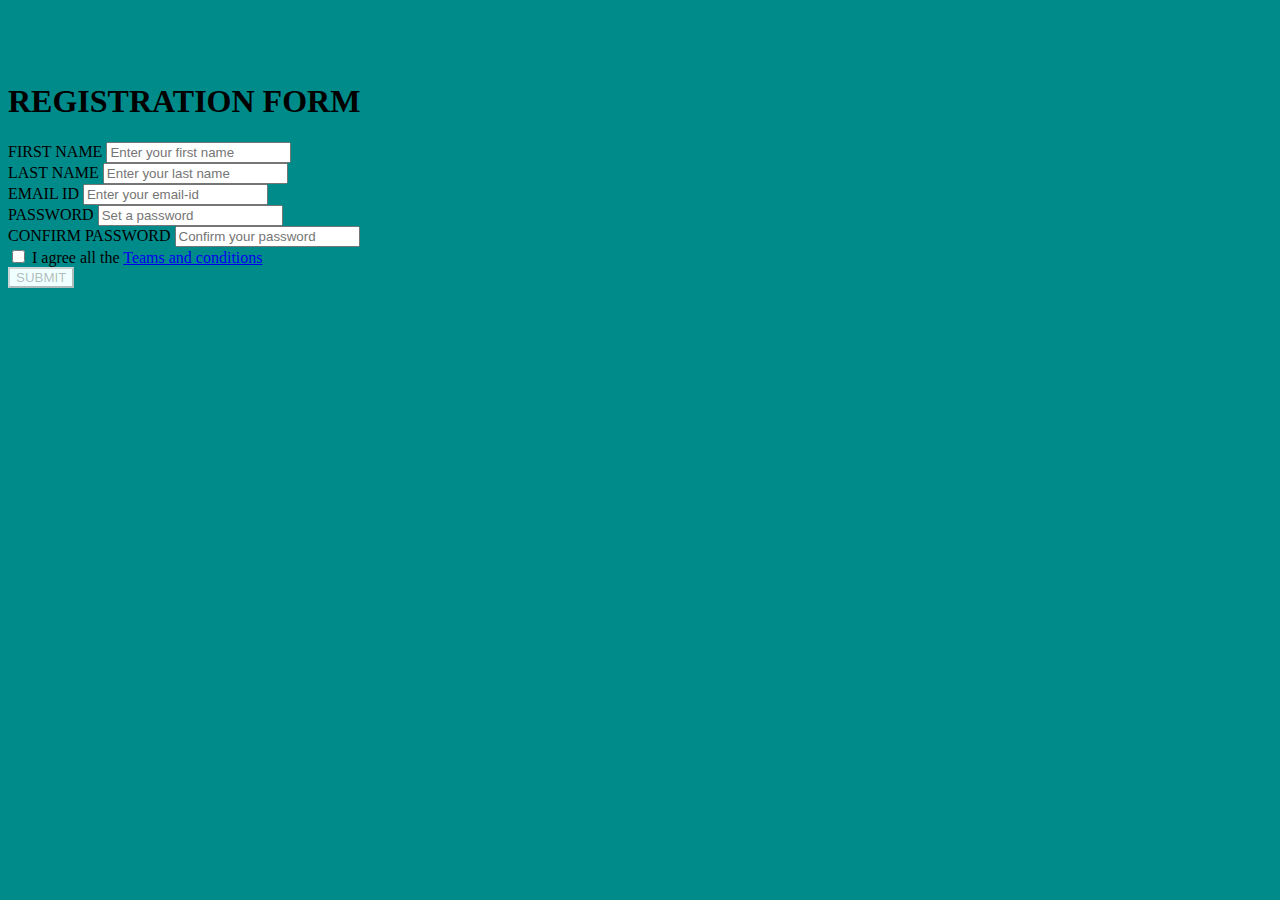
<file: AJAX FORM/index.html>
<!DOCTYPE html>
<html lang="en">

<head>
    <meta charset="UTF-8">
    <meta http-equiv="X-UA-Compatible" content="IE=edge">
    <meta name="viewport" content="width=device-width, initial-scale=1.0">
    <script src="https://cdn.jsdelivr.net/npm/bootstrap@5.1.3/dist/js/bootstrap.bundle.min.js"
        integrity="sha384-ka7Sk0Gln4gmtz2MlQnikT1wXgYsOg+OMhuP+IlRH9sENBO0LRn5q+8nbTov4+1p"
        crossorigin="anonymous"></script>
    <script src="https://cdn.jsdelivr.net/npm/@popperjs/core@2.10.2/dist/umd/popper.min.js"
        integrity="sha384-7+zCNj/IqJ95wo16oMtfsKbZ9ccEh31eOz1HGyDuCQ6wgnyJNSYdrPa03rtR1zdB"
        crossorigin="anonymous"></script>
    <script src="https://cdn.jsdelivr.net/npm/bootstrap@5.1.3/dist/js/bootstrap.min.js"
        integrity="sha384-QJHtvGhmr9XOIpI6YVutG+2QOK9T+ZnN4kzFN1RtK3zEFEIsxhlmWl5/YESvpZ13"
        crossorigin="anonymous"></script>
    <link href="https://cdn.jsdelivr.net/npm/bootstrap@5.1.3/dist/css/bootstrap.min.css" rel="stylesheet"
        integrity="sha384-1BmE4kWBq78iYhFldvKuhfTAU6auU8tT94WrHftjDbrCEXSU1oBoqyl2QvZ6jIW3" crossorigin="anonymous">

    <title>Document</title>
</head>

<body style="background-color:darkcyan">
    <div class="container">
        <div class="row">
            <div class="col-12">
                <br>
                <br>
                <br>
            </div>
        </div>
        <div class="row">
            <div class="col-3">

            </div>
            <div class="col-6">
                <form onkeyup="return create()">
                    <h1 class="text-center">REGISTRATION FORM</h1>
                    <div class="mb-3">
                        <label for="exampleInputfname" class="form-label">FIRST NAME</label>
                        <input type="text" class="form-control" id="fname" placeholder="Enter your first name">
                        <span id="fname_error" style="color: red; font-size: 15px;"></span>
                        <span id="fname_cr" style="color: green" style=" font-size: 15px;"></span>
                    </div>
                    <div class="mb-3">
                        <label for="exampleInputfname" class="form-label">LAST NAME</label>
                        <input type="text" class="form-control" id="lname" placeholder="Enter your last name">
                        <span id="lname_error" style="color: red;font-size: 15px;"></span>
                        <span id="lname_cr" style="color: green" style=" font-size: 15px;"> </span>
                    </div>
                    <div class="mb-3">
                        <label for="exampleInputfname" class="form-label">EMAIL ID</label>
                        <input type="email" class="form-control" id="email" placeholder="Enter your email-id">
                        <span id="email_error" style="color: red;font-size: 15px;"></span>
                        <span id="email_cr" style="color: green" style=" font-size: 15px;"></span>
                    </div>
                    <div class="mb-3">
                        <label for="exampleInputPassword1" class="form-label"> PASSWORD</label>
                        <input type="password" class="form-control" id="pass" placeholder="Set a password" name="pass">
                        <span id="pass_error" style="color: red;font-size: 15px;"></span>
                        <span id="pass_cr" style="color: green" style=" font-size: 15px;"></span>
                    </div>
                    <div class="mb-3">
                        <label for="exampleInputPassword2" class="form-label">CONFIRM PASSWORD</label>
                        <input type="password" class="form-control" id="passc" placeholder="Confirm your password"
                            name="passc">
                        <span id="passc_error" style="color: red;font-size: 15px;"></span>
                        <span id="passc_cr" style="color: green" style=" font-size: 15px;"></span>
                        </td>
                    </div>
                    <div class="mb-3">
                        <input type="checkbox" id="cbox" name="box"  onclick="terms_changed(this)" />
                        <!-- onchange="document.getElementById('sbtn').disabled=false;" -->

                        I agree all the <a href="Teams and conditions">Teams and conditions </a>
                    </div>
                    <div class="mb-3 ">
                        <button type="button" id="sbtn" disabled="true" onclick="load()"
                            style="background-color:azure;">SUBMIT </button>
                    </div>
                </form>
            </div>
            <div class="col-3">

            </div>
        </div>
    </div>

    <script>
        function load() {
            let fname = document.getElementById("fname").value;
            let lname = document.getElementById("lname").value;
            let email = document.getElementById("email").value;
            let pass = document.getElementById("pass").value;
            let passc = document.getElementById("passc").value;

            var letters = /^[A-Z]+[^0-9][a-z]+[^0-9]{1,10}$/;
            var emailll = /^([a-zA-Z0-9_\.\-])+\@(([a-zA-Z0-9\-])+\.)+([a-zA-Z0-9]{2,4})+$/;

            if (fname == '' && lname == '' && email == '' && pass == '' && passc == '') {
                //     alert("Must filled each details");
                document.getElementById("fname_error").innerHTML = "* this details must be filled";
                document.getElementById("lname_error").innerHTML = "* this details must be filled";
                document.getElementById("email_error").innerHTML = "* this details must be filled";
                document.getElementById("pass_error").innerHTML = "* this details must be filled";
                document.getElementById("passc_error").innerHTML = "* this details must be filled";
            }

           else if (fname == '') {
                document.getElementById("fname_error").innerHTML = "* this details must be filled";
                document.getElementById("fname_cr").innerHTML = "";

                document.getElementById("lname_error").innerHTML = "* this details must be filled";
                document.getElementById("lname_cr").innerHTML = "";

                document.getElementById("email_error").innerHTML = "* this details must be filled";
                document.getElementById("email_cr").innerHTML = "";

                document.getElementById("pass_error").innerHTML = "this details must be filled";
                document.getElementById("pass_cr").innerHTML = "";

                document.getElementById("passc_error").innerHTML = "this details must be filled";
                document.getElementById("passc_cr").innerHTML = "";
            }
            else if (!letters.test(fname)) {
                // alert("First Name is incorrect must contain alphabets only");
                document.getElementById("fname_error").innerHTML = "First letter should be CAPITAL, alphabets are only allow, should have more than 3 letters";
                document.getElementById("fname_cr").innerHTML = "";

                document.getElementById("lname_error").innerHTML = "";
                document.getElementById("lname_cr").innerHTML = "";

                document.getElementById("email_error").innerHTML = "";
                document.getElementById("email_cr").innerHTML = "";

                document.getElementById("pass_error").innerHTML = "";
                document.getElementById("pass_cr").innerHTML = "";

                document.getElementById("passc_error").innerHTML = ""
                document.getElementById("passc_cr").innerHTML = "";

            }
            // last name 
            else if (lname == '') {
                document.getElementById("fname_error").innerHTML = "";
                document.getElementById("fname_cr").innerHTML = "Success";

                document.getElementById("lname_error").innerHTML = "* this details must be filled";
                document.getElementById("lname_cr").innerHTML = "";

                document.getElementById("email_error").innerHTML = "this details must be filled";
                document.getElementById("email_cr").innerHTML = "";

                document.getElementById("pass_error").innerHTML = "this details must be filled";
                document.getElementById("pass_cr").innerHTML = "";

                document.getElementById("passc_error").innerHTML = "this details must be filled";
                document.getElementById("passc_cr").innerHTML = "";
            }
            else if (!letters.test(lname)) {
                // alert("Last Name is incorrect must contain alphabets only");
                document.getElementById("fname_error").innerHTML = "";
                document.getElementById("fname_cr").innerHTML = "Success";

                document.getElementById("lname_error").innerHTML = "First letter should be CAPITAL, alphabets are only allow, should have more than 3 letters";
                document.getElementById("lname_cr").innerHTML = "";

                document.getElementById("email_error").innerHTML = "";
                document.getElementById("email_cr").innerHTML = "";

                document.getElementById("pass_error").innerHTML = "";
                document.getElementById("pass_cr").innerHTML = "";

                document.getElementById("passc_error").innerHTML = "";
                document.getElementById("passc_cr").innerHTML = "";
            }
            // email        
            else if (email == '') {
                document.getElementById("fname_error").innerHTML = "";
                document.getElementById("fname_cr").innerHTML = "Success";

                document.getElementById("lname_error").innerHTML = "";
                document.getElementById("lname_cr").innerHTML = "Success";

                document.getElementById("email_error").innerHTML = "* this details must be filled";
                document.getElementById("email_cr").innerHTML = "";

                document.getElementById("pass_error").innerHTML = "this details must be filled";
                document.getElementById("pass_cr").innerHTML = "";

                document.getElementById("passc_error").innerHTML = "this details must be filled";
                document.getElementById("passc_cr").innerHTML = "";
            }
            else if (!emailll.test(email)) {
                // alert('Invalid email format please enter valid email id');
                document.getElementById("fname_error").innerHTML = "";
                document.getElementById("fname_cr").innerHTML = "Success";

                document.getElementById("lname_error").innerHTML = "";
                document.getElementById("lname_cr").innerHTML = "Success";

                document.getElementById("email_error").innerHTML = "Invalid email format please enter valid email id";
                document.getElementById("email_cr").innerHTML = "";

                document.getElementById("pass_error").innerHTML = "";
                document.getElementById("pass_cr").innerHTML = "";

                document.getElementById("passc_error").innerHTML = "";
                document.getElementById("passc_cr").innerHTML = "";
            }
            // password
            else if (pass == '') {
                document.getElementById("fname_error").innerHTML = "";
                document.getElementById("fname_cr").innerHTML = "Success";

                document.getElementById("lname_error").innerHTML = "";
                document.getElementById("lname_cr").innerHTML = "Success";

                document.getElementById("email_error").innerHTML = "";
                document.getElementById("email_cr").innerHTML = "Success";

                document.getElementById("pass_error").innerHTML = "* this details must be filled";
                document.getElementById("pass_cr").innerHTML = "";

                document.getElementById("passc_error").innerHTML = "this details must be filled";
                document.getElementById("passc_cr").innerHTML = "";
            }
            else if (document.getElementById("pass").value.length > 12) {
                // alert("Maximum length of password is 12");
                document.getElementById("fname_error").innerHTML = "";
                document.getElementById("fname_cr").innerHTML = "Success";

                document.getElementById("lname_error").innerHTML = "";
                document.getElementById("lname_cr").innerHTML = "Success";

                document.getElementById("email_error").innerHTML = "";
                document.getElementById("email_cr").innerHTML = "Success";

                document.getElementById("pass_error").innerHTML = "Maximum length of password is 12";
                document.getElementById("pass_cr").innerHTML = "";

                document.getElementById("passc_error").innerHTML = "";
                document.getElementById("passc_cr").innerHTML = "";
            }
            else if (document.getElementById("pass").value.length < 6) {
                // alert("Minimum length of password is 6");
                document.getElementById("fname_error").innerHTML = "";
                document.getElementById("fname_cr").innerHTML = "Success";

                document.getElementById("lname_error").innerHTML = "";
                document.getElementById("lname_cr").innerHTML = "Success";

                document.getElementById("email_error").innerHTML = "";
                document.getElementById("email_cr").innerHTML = "Success";

                document.getElementById("pass_error").innerHTML = "Minimum length of password is 6";
                document.getElementById("pass_cr").innerHTML = "";

                document.getElementById("passc_error").innerHTML = "";
                document.getElementById("passc_cr").innerHTML = "";
            }
            // cn. password
            else if (passc == '') {
                document.getElementById("fname_error").innerHTML = "";
                document.getElementById("fname_cr").innerHTML = "Success";

                document.getElementById("lname_error").innerHTML = "";
                document.getElementById("lname_cr").innerHTML = "Success";

                document.getElementById("email_error").innerHTML = "";
                document.getElementById("email_cr").innerHTML = "Success";

                document.getElementById("pass_error").innerHTML = "";
                document.getElementById("pass_cr").innerHTML = "Success";

                document.getElementById("passc_error").innerHTML = "* this details must be filled";
                document.getElementById("passc_cr").innerHTML = "";
            }
            else if (pass != passc) {
                // alert("Passwords not matching");
                document.getElementById("fname_error").innerHTML = "";
                document.getElementById("fname_cr").innerHTML = "Success";

                document.getElementById("lname_error").innerHTML = "";
                document.getElementById("lname_cr").innerHTML = "Success";

                document.getElementById("email_error").innerHTML = "";
                document.getElementById("email_cr").innerHTML = "Success";

                document.getElementById("pass_error").innerHTML = "";
                document.getElementById("pass_cr").innerHTML = "Success";

                document.getElementById("passc_error").innerHTML = "Passwords not matching";
                document.getElementById("passc_cr").innerHTML = "";
            }
            else {
                document.getElementById("fname_error").innerHTML = "";
                document.getElementById("fname_cr").innerHTML = "Success";

                document.getElementById("lname_error").innerHTML = "";
                document.getElementById("lname_cr").innerHTML = "Success";

                document.getElementById("email_error").innerHTML = "";
                document.getElementById("email_cr").innerHTML = "Success";

                document.getElementById("pass_error").innerHTML = "";
                document.getElementById("pass_cr").innerHTML = "Success";

                document.getElementById("passc_error").innerHTML = "";
                document.getElementById("passc_cr").innerHTML = "Success";


            alert("Your account has been created successfully..");
            location.reload();
        }}
        function terms_changed(termsCheckBox) {

            //If the checkbox has been checked
            if (termsCheckBox.checked) {
                //Set the disabled property to FALSE and enable the button.
                document.getElementById("sbtn").disabled = false;

            } else {
                //Otherwise, disable the submit button.
                document.getElementById("sbtn").disabled = true;

            }

        }
        function create() {

            let fname = document.getElementById("fname").value;
            let lname = document.getElementById("lname").value;
            let email = document.getElementById("email").value;
            let pass = document.getElementById("pass").value;
            let passc = document.getElementById("passc").value;

            var letters = /^[A-Z]+[^0-9][a-z]+[^0-9]{1,10}$/;
            var emailll = /^([a-zA-Z0-9_\.\-])+\@(([a-zA-Z0-9\-])+\.)+([a-zA-Z0-9]{2,4})+$/;

           
            if (fname == '') {
                document.getElementById("fname_error").innerHTML = "* this details must be filled";
                document.getElementById("fname_cr").innerHTML = "";

                document.getElementById("lname_error").innerHTML = "* this details must be filled";
                document.getElementById("lname_cr").innerHTML = "";

                document.getElementById("email_error").innerHTML = "* this details must be filled";
                document.getElementById("email_cr").innerHTML = "";

                document.getElementById("pass_error").innerHTML = "* this details must be filled";
                document.getElementById("pass_cr").innerHTML = "";

                document.getElementById("passc_error").innerHTML = "* this details must be filled";
                document.getElementById("passc_cr").innerHTML = "";
            }
            else if (!letters.test(fname)) {
                // alert("First Name is incorrect must contain alphabets only");
                document.getElementById("fname_error").innerHTML = "First letter should be CAPITAL, alphabets are only allow, should have more than 3 letters";
                document.getElementById("fname_cr").innerHTML = "";

                document.getElementById("lname_error").innerHTML = "";
                document.getElementById("lname_cr").innerHTML = "";

                document.getElementById("email_error").innerHTML = "";
                document.getElementById("email_cr").innerHTML = "";

                document.getElementById("pass_error").innerHTML = "";
                document.getElementById("pass_cr").innerHTML = "";

                document.getElementById("passc_error").innerHTML = ""
                document.getElementById("passc_cr").innerHTML = "";

            }
            // last name 
            else if (lname == '') {
                document.getElementById("fname_error").innerHTML = "";
                document.getElementById("fname_cr").innerHTML = "Success";

                document.getElementById("lname_error").innerHTML = "* this details must be filled";
                document.getElementById("lname_cr").innerHTML = "";

                document.getElementById("email_error").innerHTML = "* this details must be filled";
                document.getElementById("email_cr").innerHTML = "";

                document.getElementById("pass_error").innerHTML = "* this details must be filled";
                document.getElementById("pass_cr").innerHTML = "";

                document.getElementById("passc_error").innerHTML = "* this details must be filled";
                document.getElementById("passc_cr").innerHTML = "";
            }
            else if (!letters.test(lname)) {
                // alert("Last Name is incorrect must contain alphabets only");
                document.getElementById("fname_error").innerHTML = "";
                document.getElementById("fname_cr").innerHTML = "Success";

                document.getElementById("lname_error").innerHTML = "First letter should be CAPITAL, alphabets are only allow, should have more than 3 letters";
                document.getElementById("lname_cr").innerHTML = "";

                document.getElementById("email_error").innerHTML = "";
                document.getElementById("email_cr").innerHTML = "";

                document.getElementById("pass_error").innerHTML = "";
                document.getElementById("pass_cr").innerHTML = "";

                document.getElementById("passc_error").innerHTML = "";
                document.getElementById("passc_cr").innerHTML = "";
            }
            // email        
            else if (email == '') {
                document.getElementById("fname_error").innerHTML = "";
                document.getElementById("fname_cr").innerHTML = "Success";

                document.getElementById("lname_error").innerHTML = "";
                document.getElementById("lname_cr").innerHTML = "Success";

                document.getElementById("email_error").innerHTML = "* this details must be filled";
                document.getElementById("email_cr").innerHTML = "";

                document.getElementById("pass_error").innerHTML = "* this details must be filled";
                document.getElementById("pass_cr").innerHTML = "";

                document.getElementById("passc_error").innerHTML = "* this details must be filled";
                document.getElementById("passc_cr").innerHTML = "";
            }
            else if (!emailll.test(email)) {
                // alert('Invalid email format please enter valid email id');
                document.getElementById("fname_error").innerHTML = "";
                document.getElementById("fname_cr").innerHTML = "Success";

                document.getElementById("lname_error").innerHTML = "";
                document.getElementById("lname_cr").innerHTML = "Success";

                document.getElementById("email_error").innerHTML = "Invalid email format please enter valid email id";
                document.getElementById("email_cr").innerHTML = "";

                document.getElementById("pass_error").innerHTML = "";
                document.getElementById("pass_cr").innerHTML = "";

                document.getElementById("passc_error").innerHTML = "";
                document.getElementById("passc_cr").innerHTML = "";
            }
            // password
            else if (pass == '') {
                document.getElementById("fname_error").innerHTML = "";
                document.getElementById("fname_cr").innerHTML = "Success";

                document.getElementById("lname_error").innerHTML = "";
                document.getElementById("lname_cr").innerHTML = "Success";

                document.getElementById("email_error").innerHTML = "";
                document.getElementById("email_cr").innerHTML = "Success";

                document.getElementById("pass_error").innerHTML = "* this details must be filled";
                document.getElementById("pass_cr").innerHTML = "";

                document.getElementById("passc_error").innerHTML = "* this details must be filled";
                document.getElementById("passc_cr").innerHTML = "";
            }
            else if (document.getElementById("pass").value.length > 12) {
                // alert("Maximum length of password is 12");
                document.getElementById("fname_error").innerHTML = "";
                document.getElementById("fname_cr").innerHTML = "Success";

                document.getElementById("lname_error").innerHTML = "";
                document.getElementById("lname_cr").innerHTML = "Success";

                document.getElementById("email_error").innerHTML = "";
                document.getElementById("email_cr").innerHTML = "Success";

                document.getElementById("pass_error").innerHTML = "Maximum length of password is 12";
                document.getElementById("pass_cr").innerHTML = "";

                document.getElementById("passc_error").innerHTML = "";
                document.getElementById("passc_cr").innerHTML = "";
            }
            else if (document.getElementById("pass").value.length < 6) {
                // alert("Minimum length of password is 6");
                document.getElementById("fname_error").innerHTML = "";
                document.getElementById("fname_cr").innerHTML = "Success";

                document.getElementById("lname_error").innerHTML = "";
                document.getElementById("lname_cr").innerHTML = "Success";

                document.getElementById("email_error").innerHTML = "";
                document.getElementById("email_cr").innerHTML = "Success";

                document.getElementById("pass_error").innerHTML = "Minimum length of password is 6";
                document.getElementById("pass_cr").innerHTML = "";

                document.getElementById("passc_error").innerHTML = "";
                document.getElementById("passc_cr").innerHTML = "";
            }
            // cn. password
            else if (passc == '') {
                document.getElementById("fname_error").innerHTML = "";
                document.getElementById("fname_cr").innerHTML = "Success";

                document.getElementById("lname_error").innerHTML = "";
                document.getElementById("lname_cr").innerHTML = "Success";

                document.getElementById("email_error").innerHTML = "";
                document.getElementById("email_cr").innerHTML = "Success";

                document.getElementById("pass_error").innerHTML = "";
                document.getElementById("pass_cr").innerHTML = "Success";

                document.getElementById("passc_error").innerHTML = "* this details must be filled";
                document.getElementById("passc_cr").innerHTML = "";
            }
            else if (pass != passc) {
                // alert("Passwords not matching");
                document.getElementById("fname_error").innerHTML = "";
                document.getElementById("fname_cr").innerHTML = "Success";

                document.getElementById("lname_error").innerHTML = "";
                document.getElementById("lname_cr").innerHTML = "Success";

                document.getElementById("email_error").innerHTML = "";
                document.getElementById("email_cr").innerHTML = "Success";

                document.getElementById("pass_error").innerHTML = "";
                document.getElementById("pass_cr").innerHTML = "Success";

                document.getElementById("passc_error").innerHTML = "Passwords not matching";
                document.getElementById("passc_cr").innerHTML = "";
            }
            else {
                document.getElementById("fname_error").innerHTML = "";
                document.getElementById("fname_cr").innerHTML = "Success";

                document.getElementById("lname_error").innerHTML = "";
                document.getElementById("lname_cr").innerHTML = "Success";

                document.getElementById("email_error").innerHTML = "";
                document.getElementById("email_cr").innerHTML = "Success";

                document.getElementById("pass_error").innerHTML = "";
                document.getElementById("pass_cr").innerHTML = "Success";

                document.getElementById("passc_error").innerHTML = "";
                document.getElementById("passc_cr").innerHTML = "Success";


                // load();

                // alert("Your account has been created successfully..");


            }
        }
    </script>
</body>

</html>
</file>
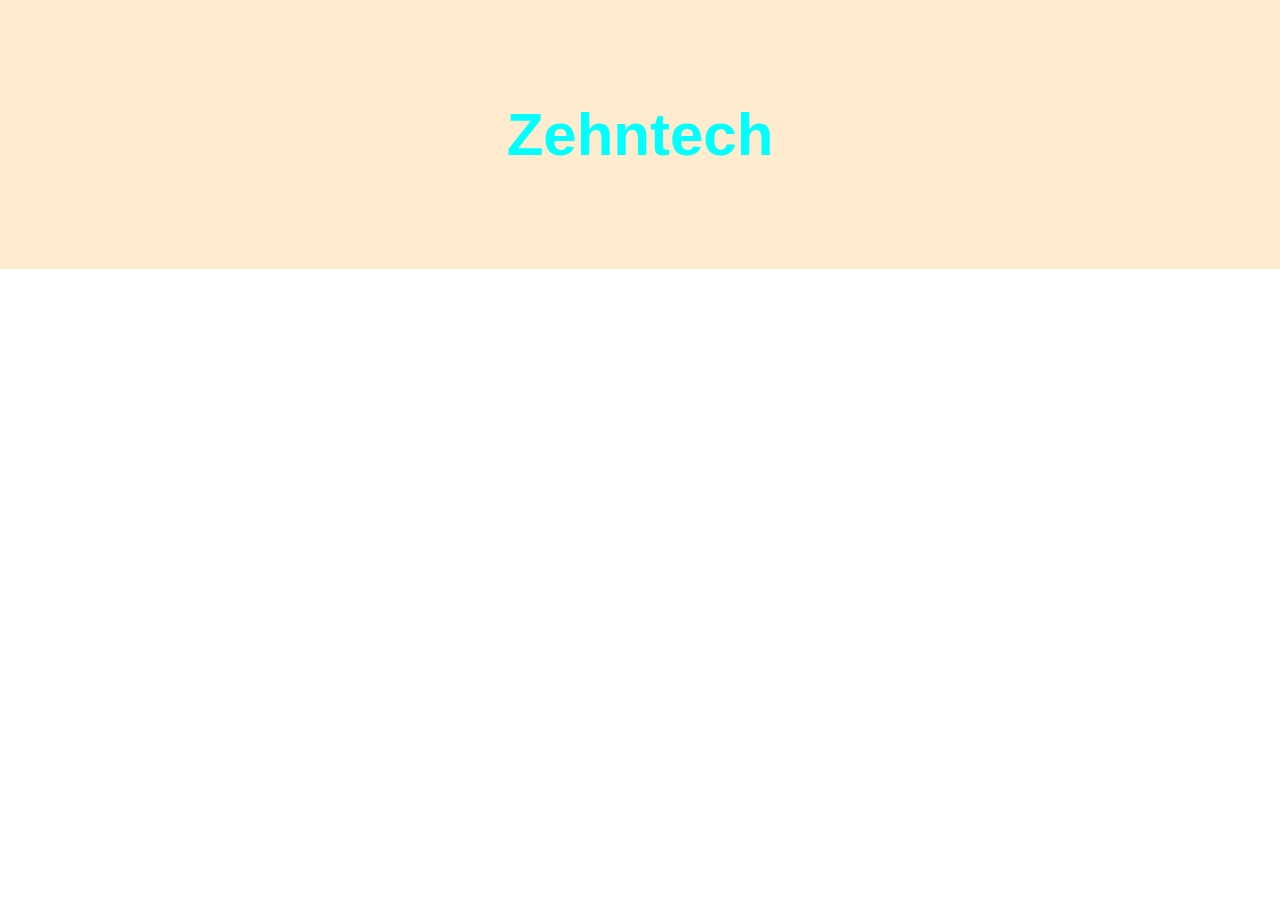
<file: index/index.html>
<!DOCTYPE html>
<html lang="en">
  <head>
    <title>Page Title</title>
    <meta charset="UTF-8" />
    <meta name="viewport" content="width=device-width, initial-scale=1" />
    <style>
      /* Style the body */
      body {
        font-family: Arial;
        margin: 0;
      }

      /* Header/Logo Title */
      .header {
        padding: 60px;
        text-align: center;
        background: blanchedalmond;
        color: beige;
        font-size: 30px;
        color: aqua;
      }

      /* Page Content */
      .content {
        padding: 20px;
      }
    </style>
  </head>

  <body>
    <div class="header">
      <h1>Zehntech</h1>
    </div>
  </body>
</html>
</file>
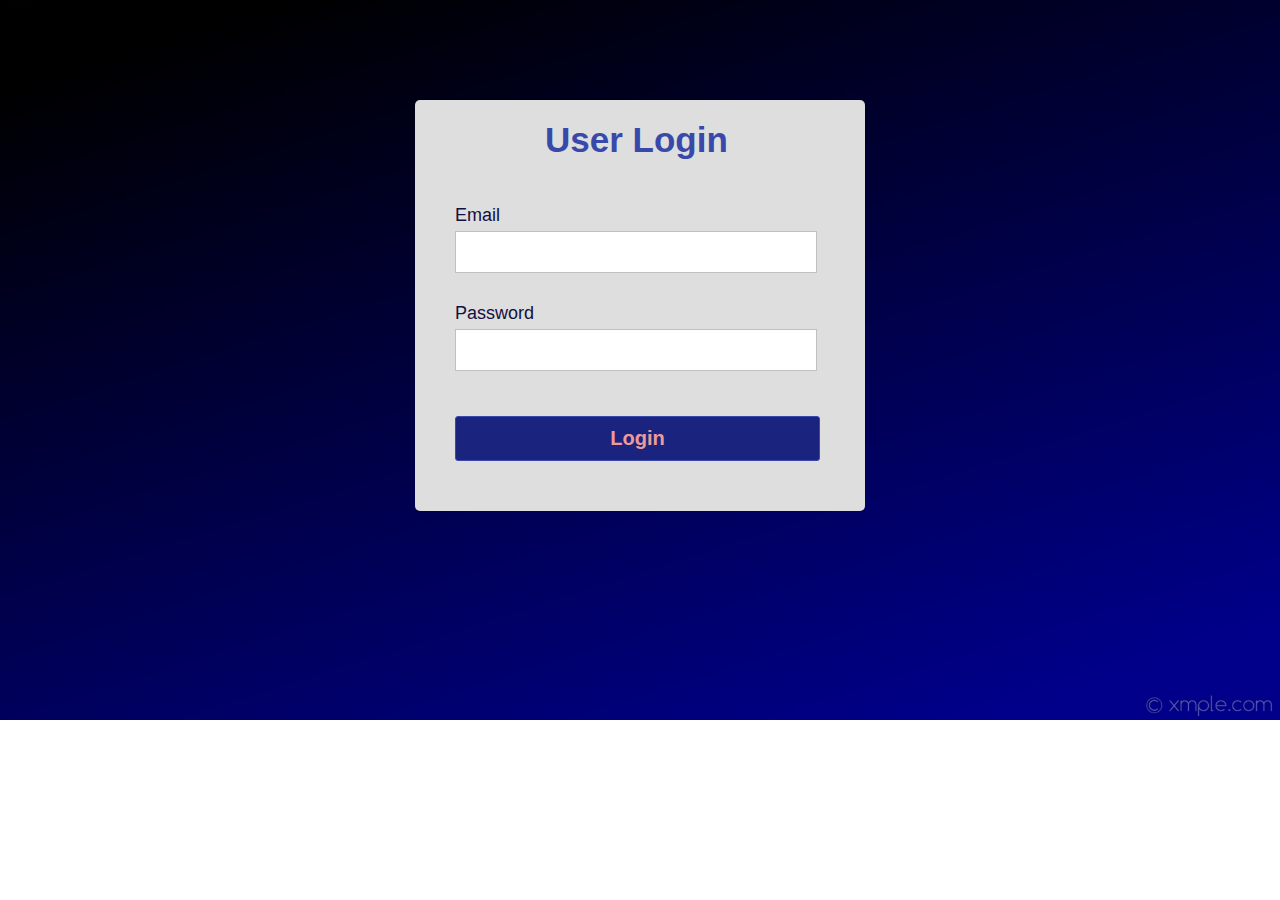
<file: Valid/index.html>
<!DOCTYPE html>
<html lang="en">
  <head>
    <meta charset="UTF-8" />
    <title>Validated Login Form</title>
    <link rel="stylesheet" href="style.css" />
  </head>
  <body>
    <div class="container">
      <h1 class="label">User Login</h1>
      <form
        class="login_form"
        action="home.html"
        method="post"
        name="form"
        onsubmit="return validated()"
      >
        <div class="font">Email</div>
        <input autocomplete="off" type="text" name="email" />
        <div id="email_error">Please fill up your Email</div>
        <div class="font font2">Password</div>
        <input type="password" name="password" />
        <div id="pass_error">Please fill up your Password</div>
        <button type="submit">Login</button>
      </form>
    </div>
    <script src="index.js"></script>
  </body>
</html>
</file>
<file: Valid/style.css>
* {
  padding: 0;
  margin: 0;
}
body {
  background: url(bg_img.jpg) no-repeat;
  background-size: cover;
  align-items: center;
  justify-content: center;
  display: flex;
  font-family: sans-serif;
}
.container {
  position: relative;
  margin-top: 100px;
  width: 450px;
  height: auto;
  background: #dedede;
  border-radius: 5px;
}
.label {
  padding: 20px 130px;
  font-size: 35px;
  font-weight: bold;
  color: #3949ab;
}
.login_form {
  padding: 20px 40px;
}
.login_form .font {
  font-size: 18px;
  color: #130f40;
  margin: 5px 0;
}
.login_form input {
  height: 40px;
  width: 350px;
  padding: 0 5px;
  font-size: 18px;
  outline: none;
  border: 1px solid silver;
}
.login_form .font2 {
  margin-top: 30px;
}
.login_form button {
  margin: 45px 0 30px 0;
  height: 45px;
  width: 365px;
  font-size: 20px;
  color: #ef9a9a;
  outline: none;
  cursor: pointer;
  font-weight: bold;
  background: #1a237e;
  border-radius: 3px;
  border: 1px solid #3949ab;
  transition: 0.5s;
}
.login_form button:hover {
  background: #151c6a;
}
.login_form #email_error,
.login_form #pass_error {
  margin-top: 5px;
  width: 345px;
  font-size: 18px;
  color: #c62828;
  background: rgba(255, 0, 0, 0.1);
  text-align: center;
  padding: 5px 8px;
  border-radius: 3px;
  border: 1px solid #ef9a9a;
  display: none;
}
</file>
